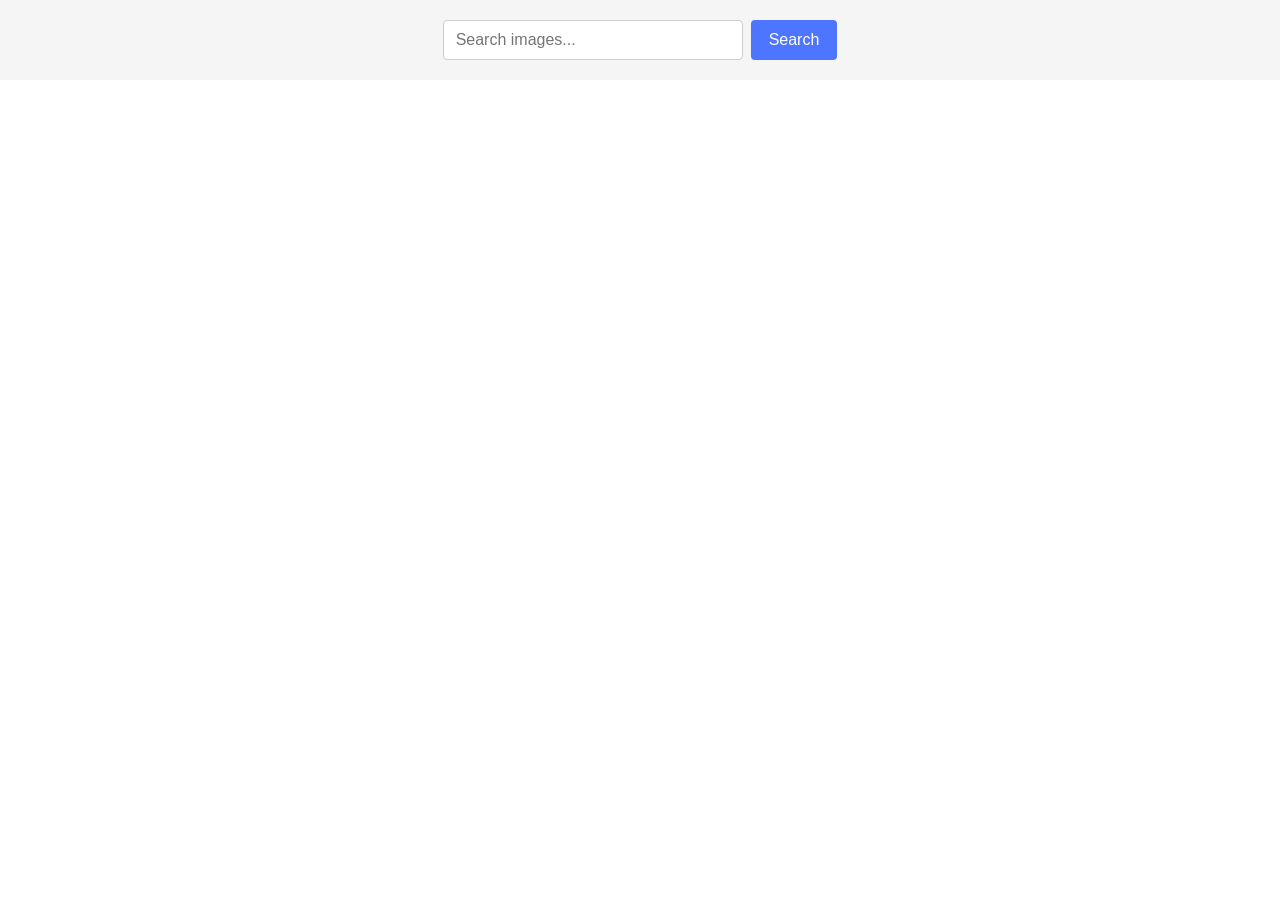
<file: src/index.html>
<!DOCTYPE html>
<html lang="en">
  <head>
    <meta charset="UTF-8" />
    <link rel="icon" type="image/svg+xml" href="/favicon.svg" />
    <meta name="viewport" content="width=device-width, initial-scale=1.0" />
    <title>Image Search</title>
    <link rel="stylesheet" href="./css/styles.css" />
  </head>

  <body>
    <header class="header">
      <form class="form">
        <input
          type="text"
          name="search"
          placeholder="Search images..."
          autocomplete="off"
        />
        <button type="submit">Search</button>
      </form>
    </header>

    <main>
      <ul class="gallery"></ul>

      <button type="button" class="load-more is-hidden">
        Load more
      </button>

      <span class="loader is-hidden"></span>
    </main>

    <script type="module" src="./main.js"></script>
  </body>
</html>
</file>
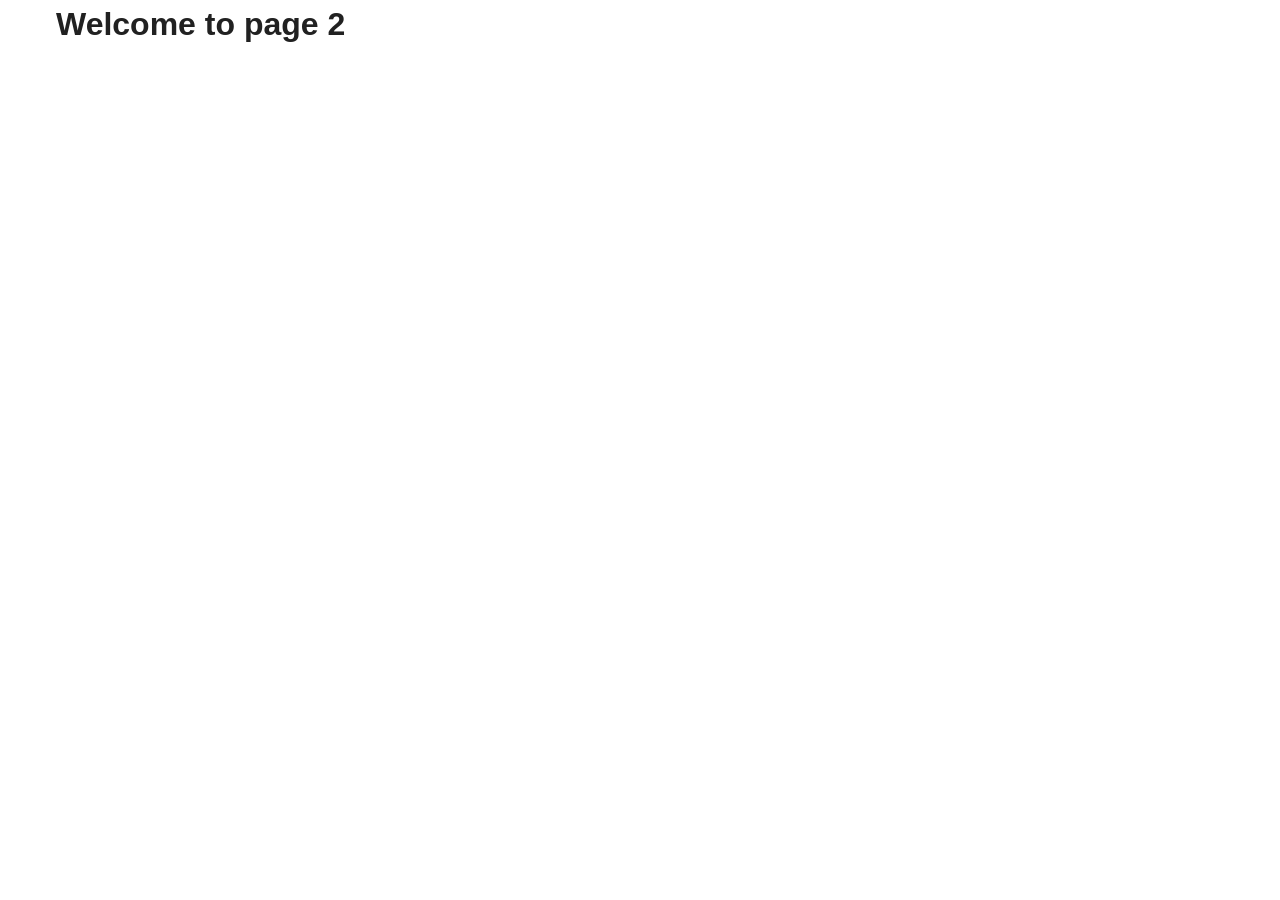
<file: src/page-2.html>
<!DOCTYPE html>
<html lang="en">
  <head>
    <meta charset="UTF-8" />
    <meta http-equiv="X-UA-Compatible" content="IE=edge" />
    <meta name="viewport" content="width=device-width, initial-scale=1.0" />
    <title>Page 2</title>
    <link rel="stylesheet" href="./css/styles.css" />
  </head>
  <body>
    <load
      src="./partials/header.html"
      icon-path="./img/sprite.svg#logo"
      highlight-act="active"
    />

    <main>
      <div class="container">
        <h1 class="main-title">
          <span class="main-title-gradient">Welcome</span> to page 2
        </h1>
        <load src="./partials/back-link.html" />
      </div>
    </main>

    <load src="./partials/footer.html" />
  </body>
</html>
</file>
<file: src/css/styles.css>
/**
  |============================
  | include css partials with
  | default @import url()
  |============================
*/
/* Common styles */
@import url('./reset.css');
@import url('./base.css');
@import url('./container.css');

/* Sections style */
@import url('./header.css');

* {
  box-sizing: border-box;
}

body {
  margin: 0;
  font-family: Arial, sans-serif;
  background-color: #fff;
  color: #212121;
}

.header {
  padding: 20px;
  display: flex;
  justify-content: center;
  background-color: #f5f5f5;
}

.form {
  display: flex;
  gap: 8px;
}

.form input {
  width: 300px;
  height: 40px;
  padding: 0 12px;
  border: 1px solid #ccc;
  border-radius: 4px;
  font-size: 16px;
}

.form button,
.load-more {
  height: 40px;
  padding: 0 18px;
  border: none;
  border-radius: 4px;
  background-color: #4e75ff;
  color: #fff;
  font-size: 16px;
  cursor: pointer;
}

.form button:hover,
.load-more:hover {
  background-color: #6c8cff;
}

.gallery {
  display: grid;
  grid-template-columns: repeat(4, 1fr);
  gap: 24px;
  padding: 24px;
  margin: 0;
  list-style: none;
}

.gallery-item {
  border: 1px solid #ddd;
  border-radius: 4px;
  overflow: hidden;
  background-color: #fff;
}

.gallery-link {
  display: block;
  text-decoration: none;
  color: inherit;
}

.gallery-image {
  display: block;
  width: 100%;
  height: 200px;
  object-fit: cover;
}

.gallery-info {
  display: flex;
  justify-content: space-around;
  gap: 8px;
  padding: 12px 8px;
}

.gallery-info-item {
  display: flex;
  flex-direction: column;
  align-items: center;
  gap: 4px;
  margin: 0;
  font-size: 12px;
}

.gallery-info-item span {
  font-weight: 700;
}

.load-more {
  display: block;
  margin: 0 auto 24px;
}

.is-hidden {
  display: none;
}

.loader {
  width: 48px;
  height: 48px;
  margin: 0 auto 24px;
  border: 5px solid #ddd;
  border-top-color: #4e75ff;
  border-radius: 50%;
  animation: spin 1s linear infinite;
}

@keyframes spin {
  to {
    transform: rotate(360deg);
  }
}

@media screen and (max-width: 900px) {
  .gallery {
    grid-template-columns: repeat(3, 1fr);
  }
}

@media screen and (max-width: 700px) {
  .gallery {
    grid-template-columns: repeat(2, 1fr);
  }

  .form input {
    width: 220px;
  }
}

@media screen and (max-width: 480px) {
  .form {
    flex-direction: column;
    width: 100%;
  }

  .form input {
    width: 100%;
  }

  .gallery {
    grid-template-columns: 1fr;
  }
}
</file>
